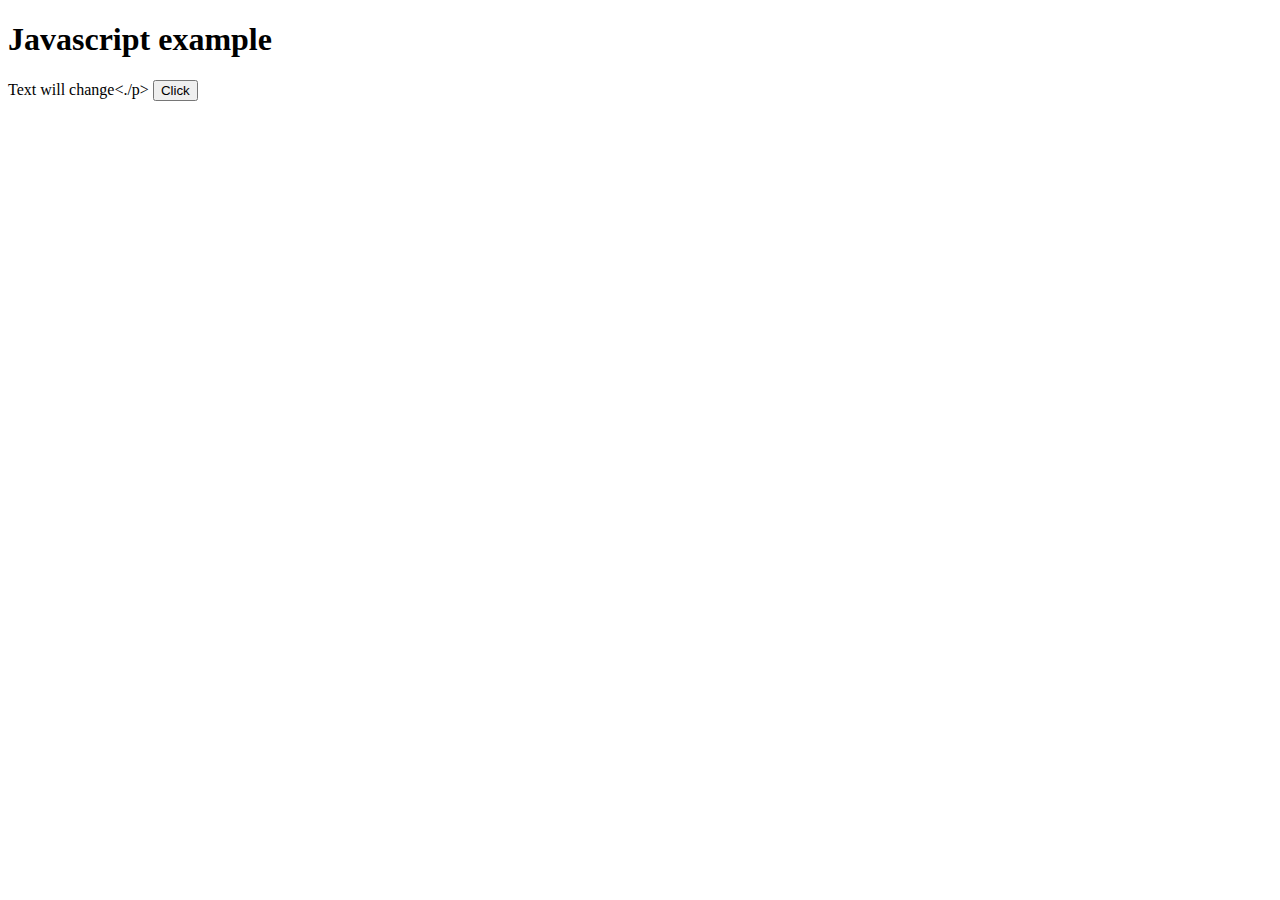
<file: esp/console_espidf/fatfs_image/index.htm>
<!DOCTYPE html>
<html>
    <head>
        <meta charset="UTF-8">
        <meta name="viewport" content="width=device-width, initial-scale=1.0">
        <title>Simple Page</title>
    </head>
    <body>
        <h1>Javascript example</h1>
        <p id="demo">Text will change<./p>
        <button type="button" onclick="myFunction()">Click</button>
        <script>
        function myFunction() {
            document.getElementById("demo").innerHTML = "Text changed."; 
        }
        </script>
    </body>
</html>
</file>
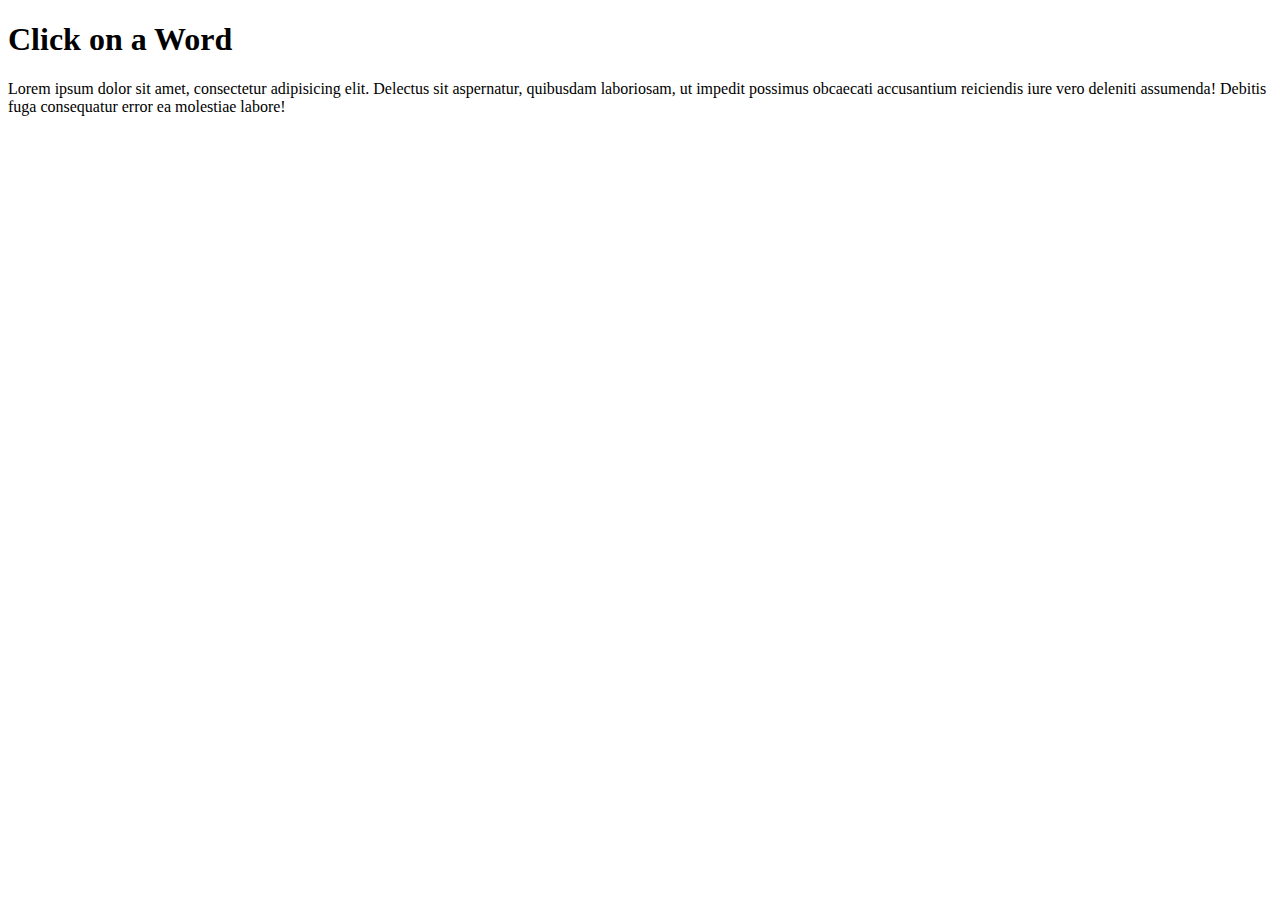
<file: js/websites/clickword.html>
<!DOCTYPE html>
<html>
<head>
    <title>Click to Change Color and Display Word</title>
    <style>
        .highlight {
            color: red;
        }
    </style>
    <script src="clickword.js" defer></script>
</head>
<body>
    <h1>Click on a Word</h1>
    <p id="text">Lorem ipsum dolor sit amet, consectetur adipisicing elit. 
        Delectus sit aspernatur, quibusdam laboriosam, ut impedit possimus 
        obcaecati accusantium reiciendis iure vero deleniti assumenda! 
        Debitis fuga consequatur error ea molestiae labore!</p>
    <p id="selectedWord"></p>
</body>
</html>
</file>
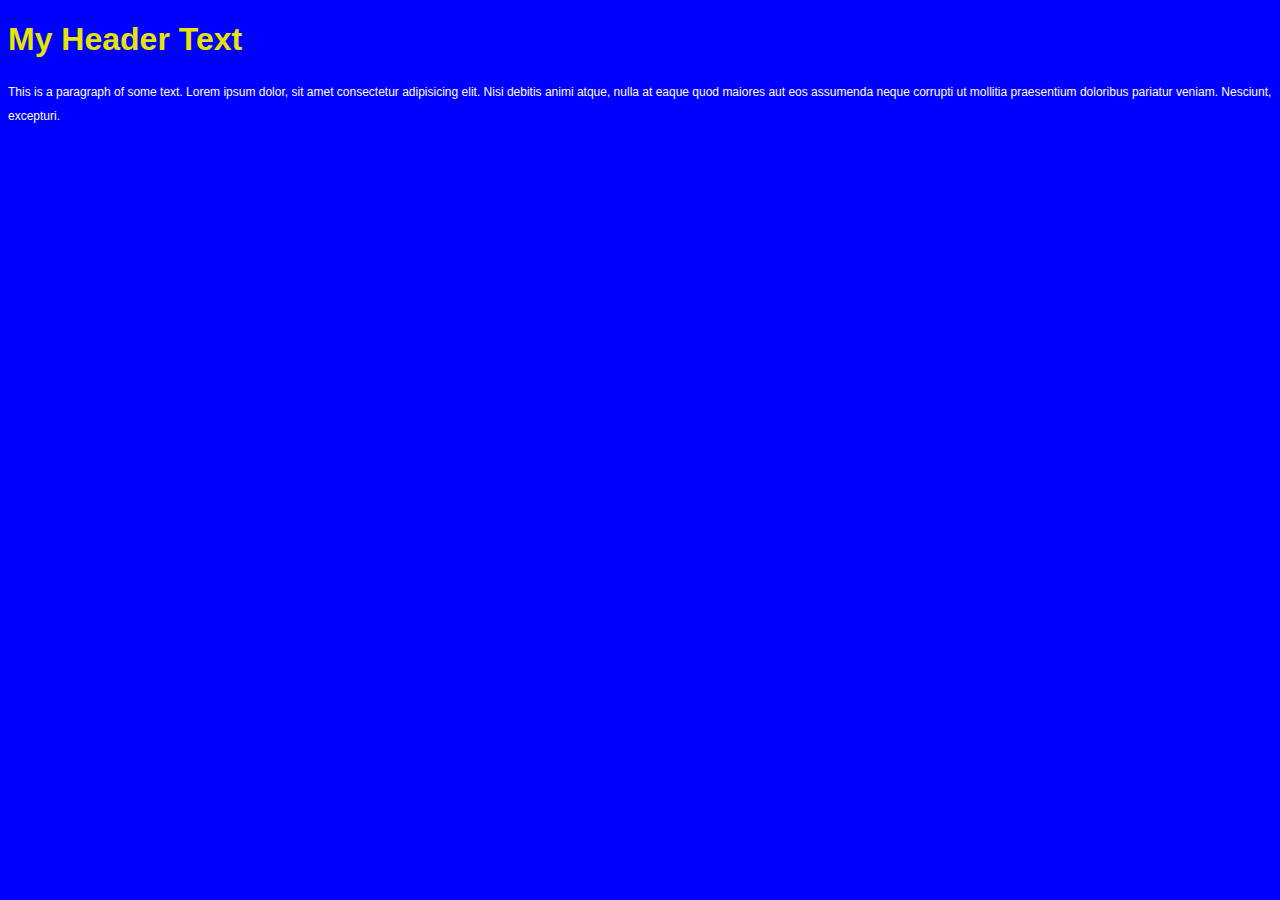
<file: js/websites/css-example.html>
<!DOCTYPE html>
<html>
<head>
    <title>Website with CSS</title>
    <link rel="stylesheet" href="css-example.css">
</head>
<body>
    <h1>My Header Text</h1>
    <p>This is a paragraph of  some text.  Lorem ipsum dolor, sit amet consectetur adipisicing elit. Nisi debitis animi atque, nulla at eaque quod maiores aut eos assumenda neque corrupti ut mollitia praesentium doloribus pariatur veniam. Nesciunt, excepturi.</p>
</body>
</html>
</file>
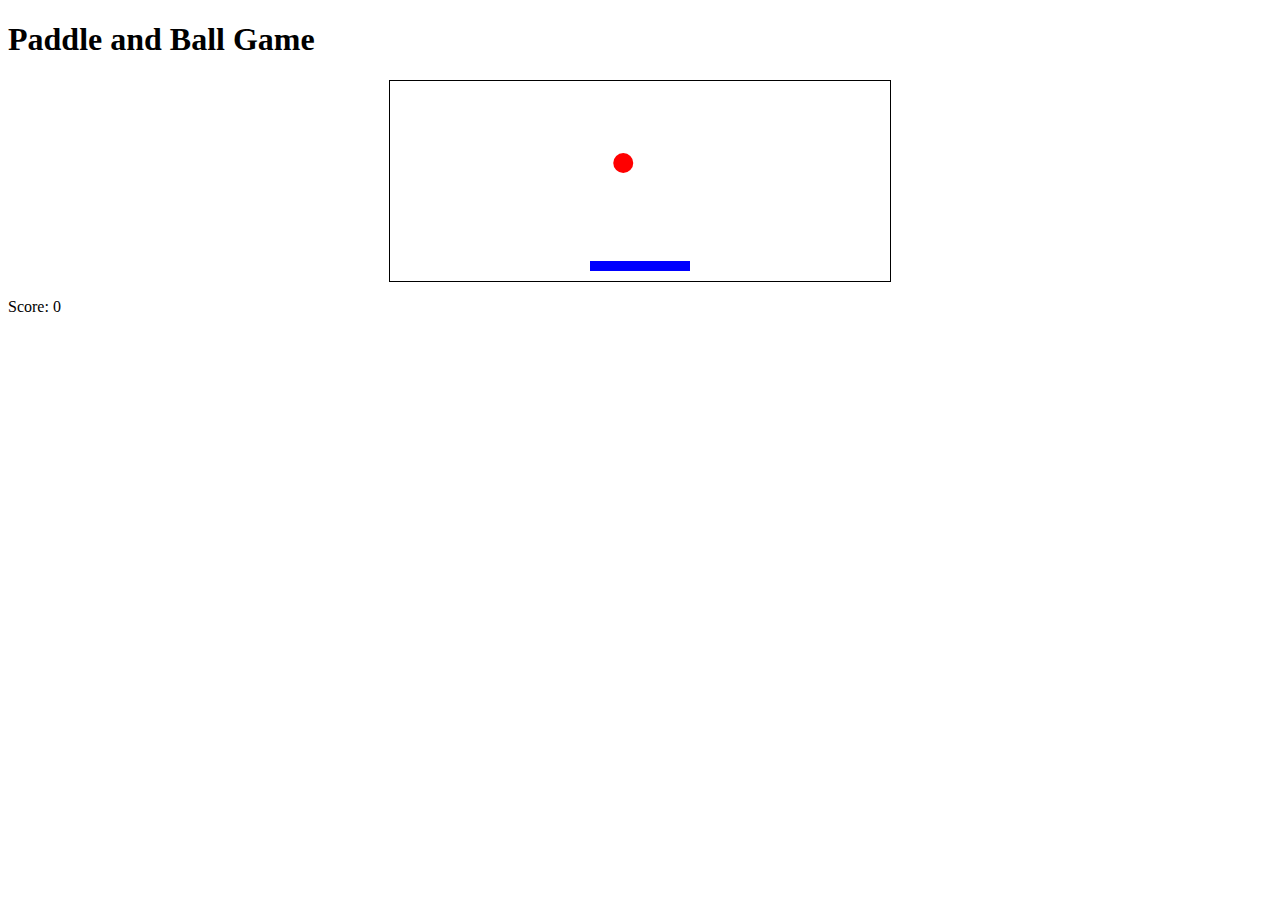
<file: js/websites/game.html>
<!DOCTYPE html>
<html>
<head>
    <title>Paddle and Ball Game</title>
    <style>
        canvas {
            border: 1px solid black;
            display: block;
            margin: 0 auto;
        }
    </style>
    <script src="game.js" defer></script>
</head>
<body>
    <h1>Paddle and Ball Game</h1>
    <canvas id="gameCanvas" width="500" height="200"></canvas>
    <p id="score">Score: 0</p>
</body>
</html>
</file>
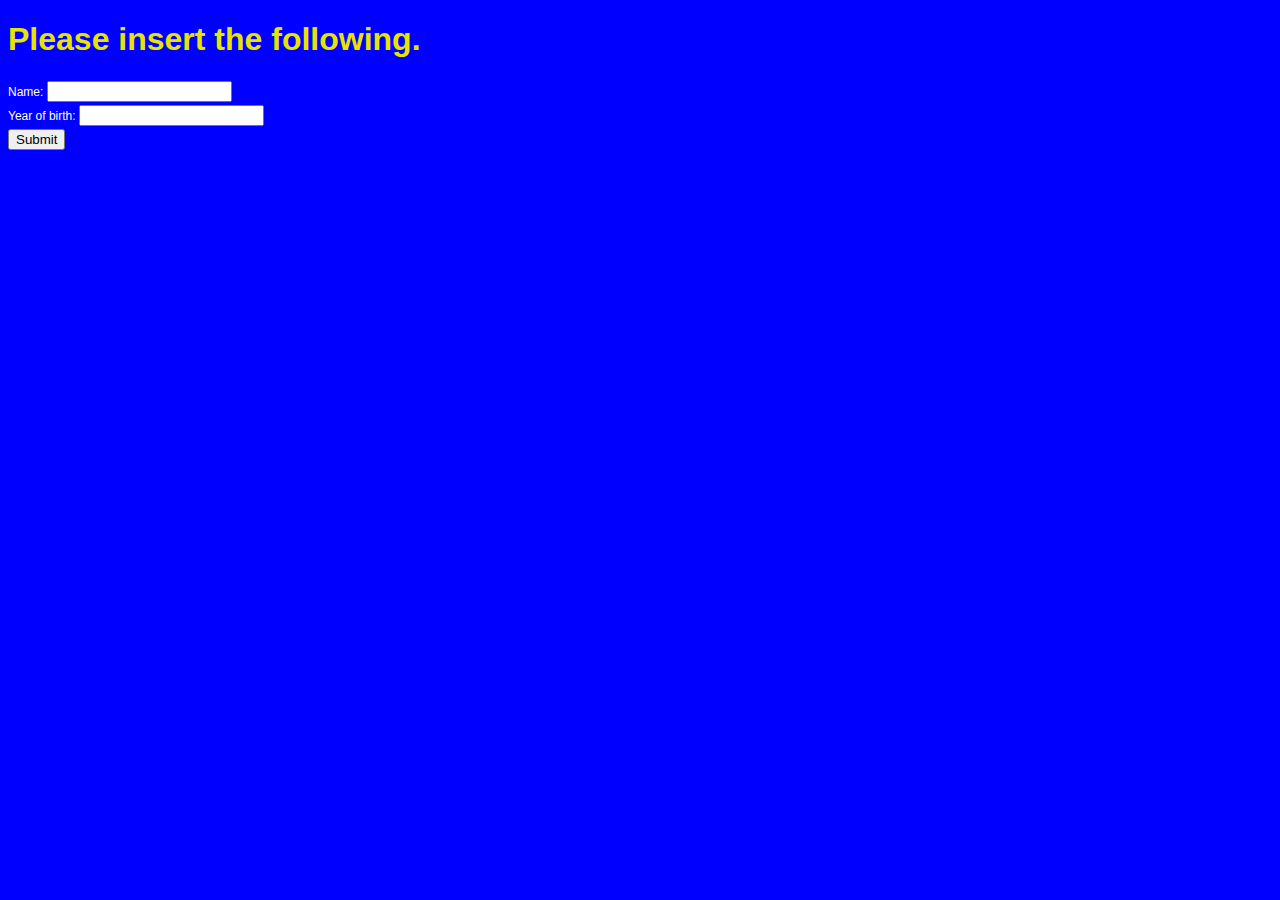
<file: js/websites/input-example.html>
<!DOCTYPE html>
<html>
<head>
    <title>Website with input fields</title>
    <link rel="stylesheet" href="css-example.css">
    <script src="input-example.js" defer></script>
</head>
<body>
    <h1>Please insert the following.</h1>
    <p>
    <label for="name">Name:</label>
    <input type="text" id="name">
    <br>
    <label for="year">Year of birth:</label>
    <input type="number" id="year">
    <br>
    <button onclick="answer()">Submit</button>
    </p>
    <p id="result"></p>
</body>
</html>
</file>
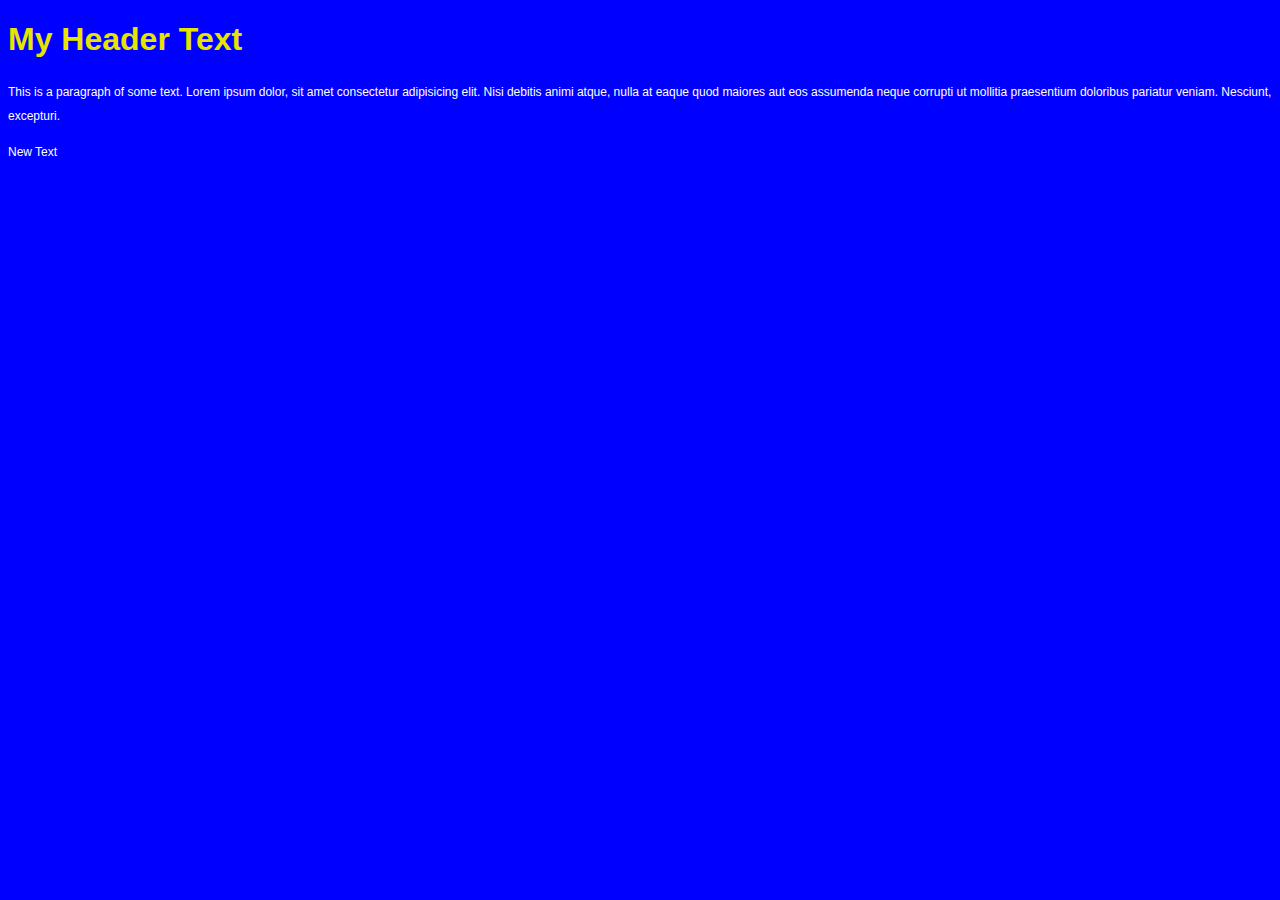
<file: js/websites/js-example.html>
<!DOCTYPE html>
<html>
<head>
    <title>Website with CSS</title>
    <link rel="stylesheet" href="css-example.css">
    <script src="js-example.js" defer></script>
</head>
<body>
    <h1>My Header Text</h1>
    <p>This is a paragraph of  some text.  Lorem ipsum dolor, sit amet consectetur adipisicing elit. Nisi debitis animi atque, nulla at eaque quod maiores aut eos assumenda neque corrupti ut mollitia praesentium doloribus pariatur veniam. Nesciunt, excepturi.</p>
    <p id="second_paragraph">This is another paragraph with an ID.</p>
</body>
</html>
</file>
<file: js/websites/css-example.css>
/* style-example.css */
body {
    font-family: Arial, sans-serif;
    background-color: #0000ff;
}
h1 {
    color: #e5e500;
}
p {
    color: #ffffff;
    font-size: 12px;
    line-height: 2.0;
}
</file>
